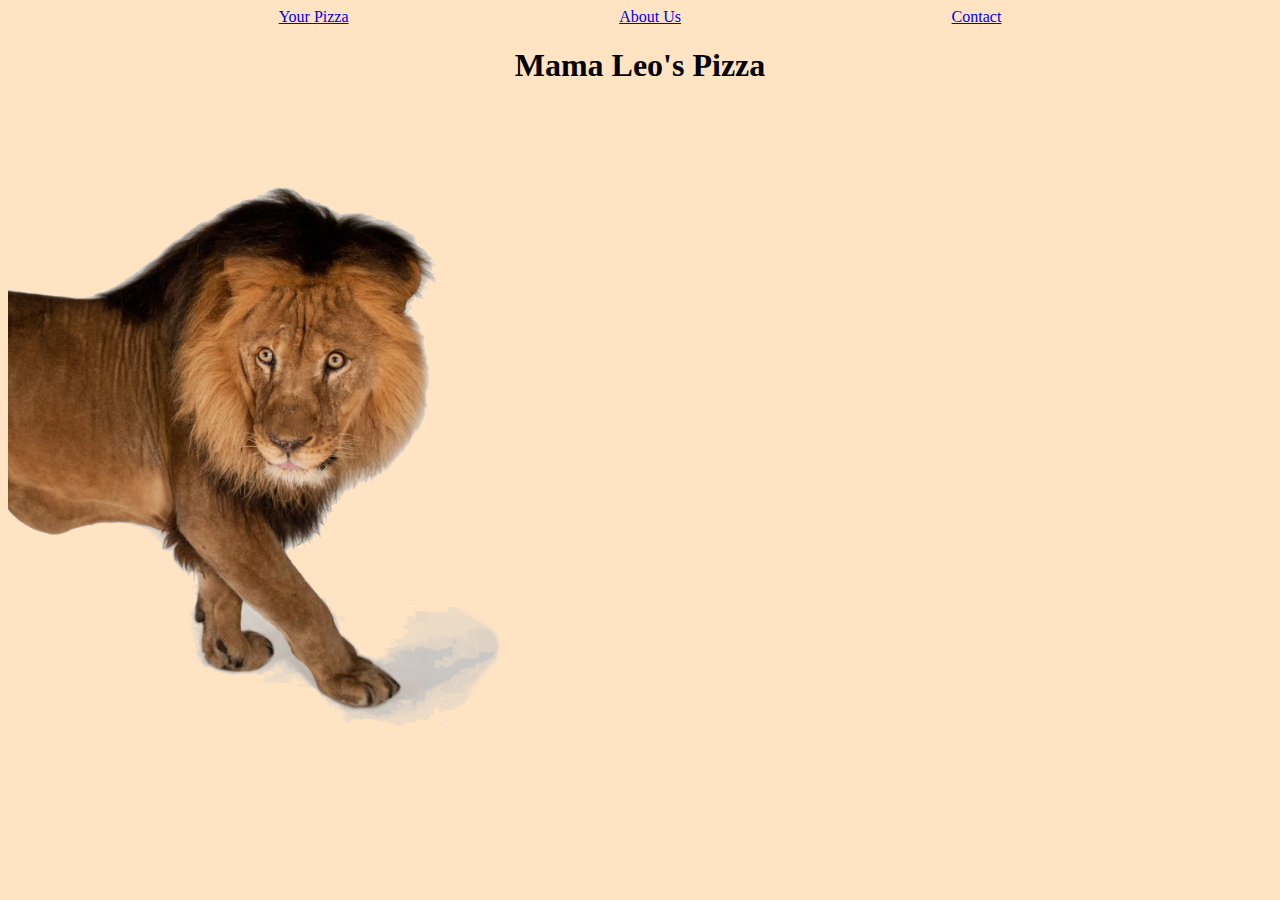
<file: index.html>
<!DOCTYPE html>
<html lang="en">
<head>
    <meta charset="UTF-8">
    <meta http-equiv="X-UA-Compatible" content="IE=edge">
    <meta name="viewport" content="width=device-width, initial-scale=1.0">
    <title>MAMA LEO'S</title>
    <link rel="stylesheet" href="/main.css">
</head>
<body>
    <nav class="navbar">
        <a href="/notyourpizza.html">Your Pizza</a>
        <a href="/aboutus.html">About Us</a>
        <a href="/contact.html">Contact</a>
    </nav>
    <h1 class="pageHeader">Mama Leo's Pizza</h1>
    <img src="/images/loiyen.png" style="max-width: 500px;">
</body>
</html>
</file>
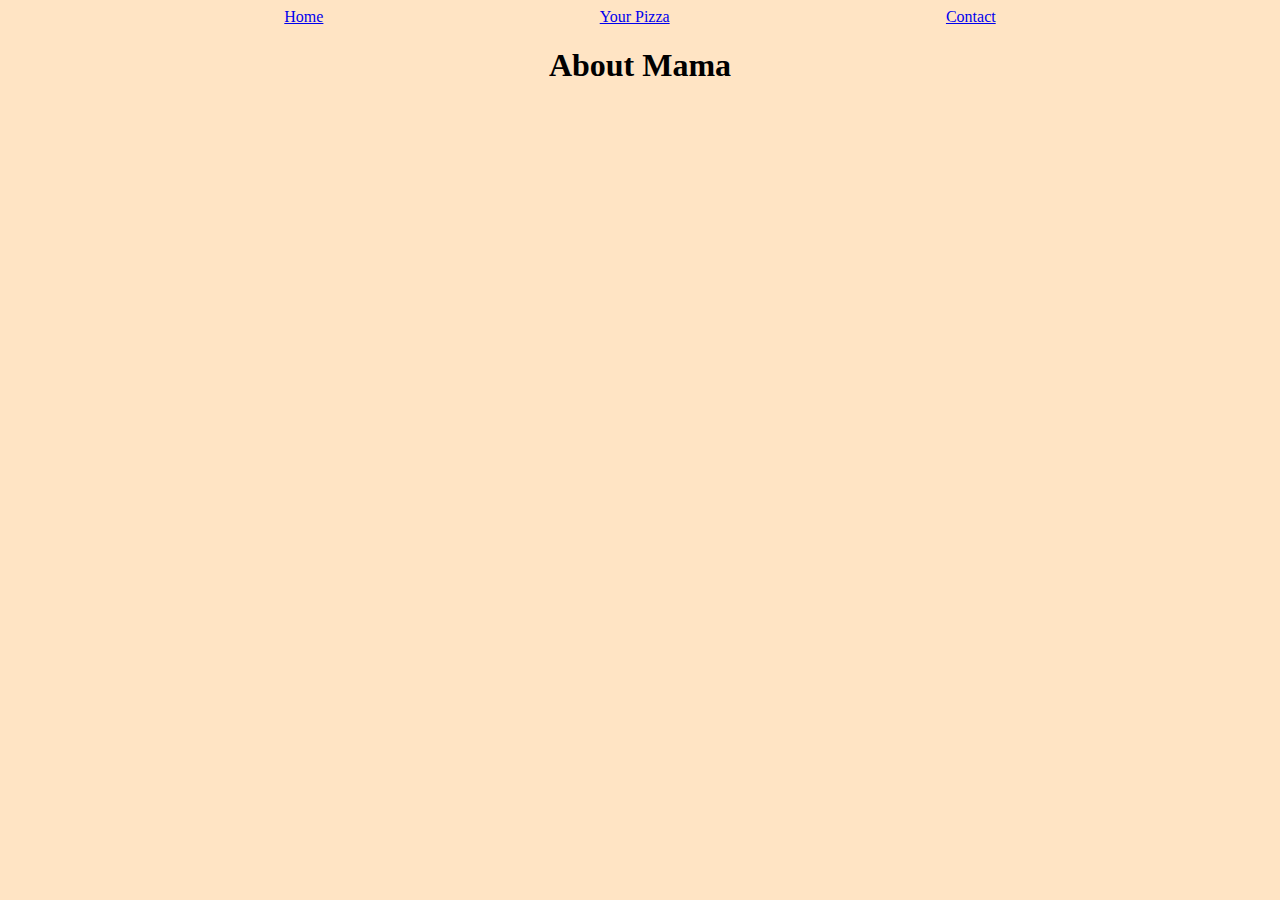
<file: aboutus.html>
<!DOCTYPE html>
<html lang="en">
<head>
    <meta charset="UTF-8">
    <meta http-equiv="X-UA-Compatible" content="IE=edge">
    <meta name="viewport" content="width=device-width, initial-scale=1.0">
    <title>ABOUT US</title>
    <link rel="stylesheet" href="/main.css">
</head>
<body>
    <nav class="navbar">
        <a href="/index.html">Home</a>
        <a href="/notyourpizza.html">Your Pizza</a>
        <a href="/contact.html">Contact</a>
    </nav>
    <h1 class="pageHeader">About Mama</h1>
</body>
</html>
</file>
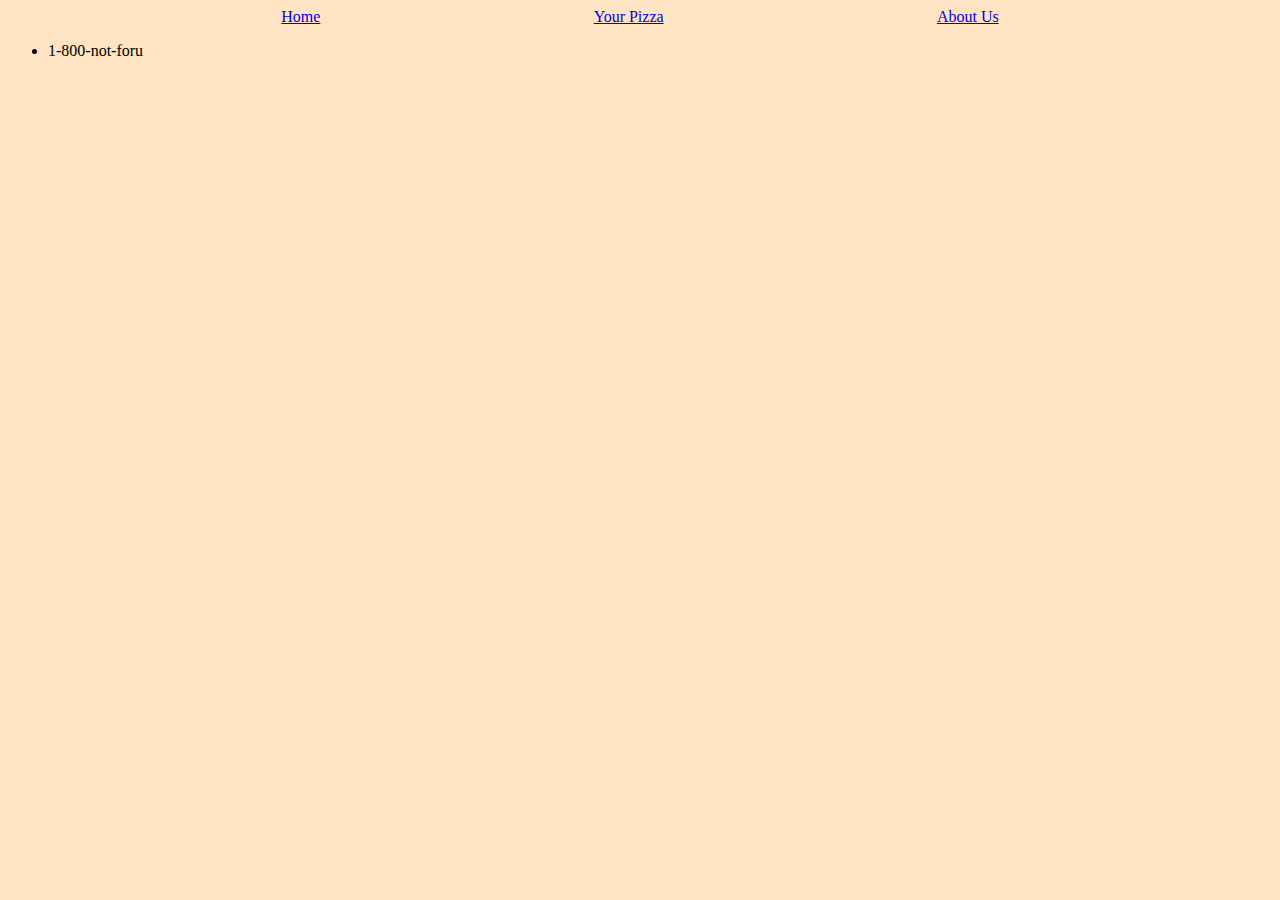
<file: contact.html>
<!DOCTYPE html>
<html lang="en">
<head>
    <meta charset="UTF-8">
    <meta http-equiv="X-UA-Compatible" content="IE=edge">
    <meta name="viewport" content="width=device-width, initial-scale=1.0">
    <title>Document</title>
    <link rel="stylesheet" href="/main.css">
</head>
<body>
    <nav class="navbar">
        <a href="/index.html">Home</a>
        <a href="/notyourpizza.html">Your Pizza</a>
        <a href="/aboutus.html">About Us</a>
    </nav>
    <ul>
        <li>
            1-800-not-foru
        </li>
    </ul>
</body>
</html>
</file>
<file: main.css>
body {
    background-color: bisque;
}

.pageHeader {
	text-align: center;
}

.navbar {
	display: flex;
	justify-content: space-evenly;
}
</file>
